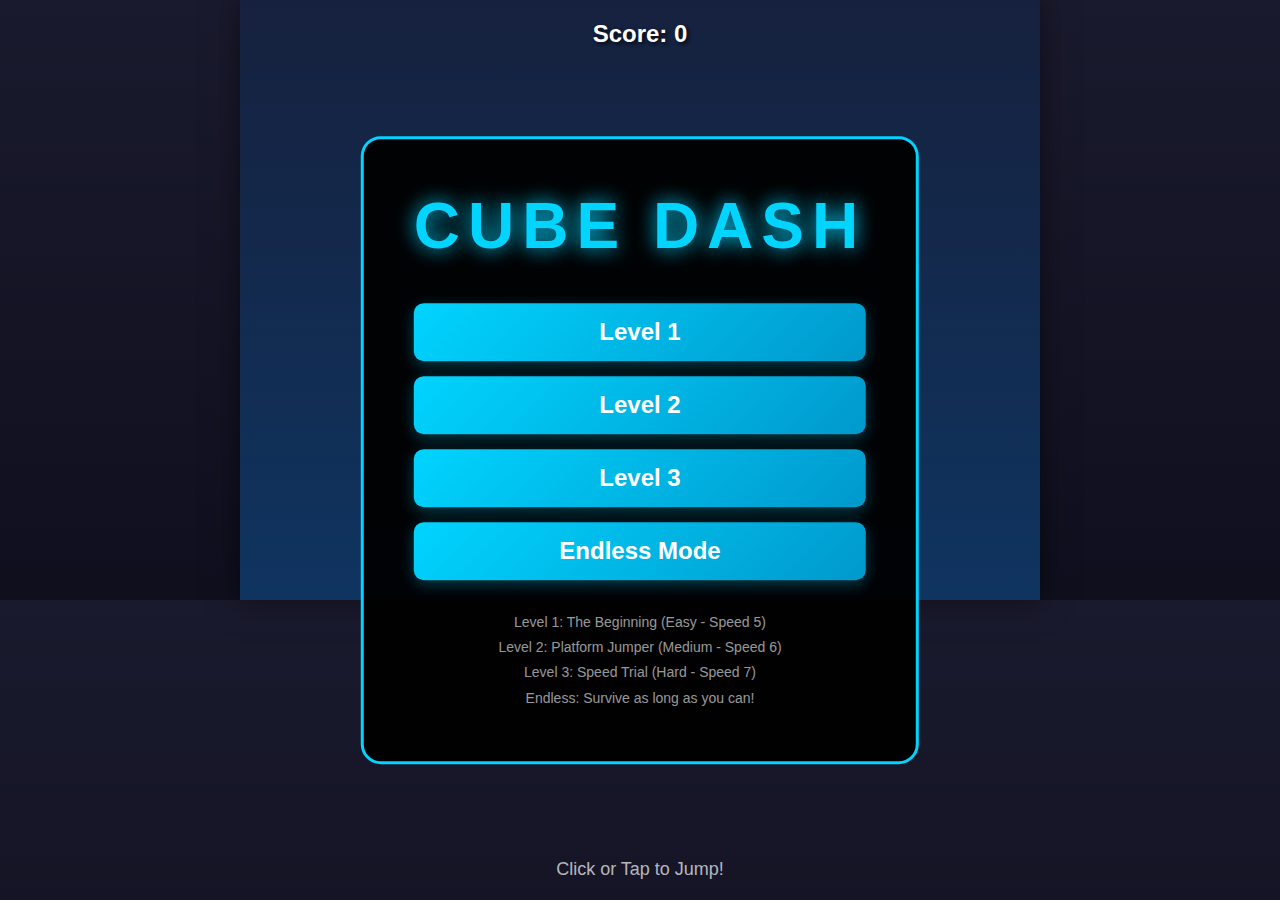
<file: geometry-dash.html>
<!DOCTYPE html>
<html lang="en">
<head>
    <meta charset="UTF-8">
    <meta name="viewport" content="width=device-width, initial-scale=1.0, user-scalable=no">
    <title>Cube Dash</title>
    <style>
        * {
            margin: 0;
            padding: 0;
            box-sizing: border-box;
        }

        body {
            overflow: hidden;
            background: linear-gradient(to bottom, #1a1a2e, #0f0f1e);
            font-family: 'Arial', sans-serif;
            touch-action: none;
        }

        #gameCanvas {
            display: block;
            margin: 0 auto;
            background: linear-gradient(to bottom, #16213e, #0f3460);
            box-shadow: 0 0 30px rgba(0, 0, 0, 0.5);
        }

        #ui {
            position: absolute;
            top: 20px;
            left: 50%;
            transform: translateX(-50%);
            color: white;
            text-align: center;
            font-size: 24px;
            font-weight: bold;
            text-shadow: 2px 2px 4px rgba(0, 0, 0, 0.8);
            pointer-events: none;
            z-index: 10;
        }

        #mainMenu {
            position: absolute;
            top: 50%;
            left: 50%;
            transform: translate(-50%, -50%);
            background: rgba(0, 0, 0, 0.95);
            padding: 50px;
            border-radius: 20px;
            color: white;
            text-align: center;
            z-index: 30;
            border: 3px solid #00d4ff;
            min-width: 400px;
        }

        #mainMenu h1 {
            font-size: 64px;
            margin-bottom: 40px;
            color: #00d4ff;
            text-shadow: 0 0 20px #00d4ff;
            letter-spacing: 8px;
        }

        .menu-buttons {
            display: flex;
            flex-direction: column;
            gap: 15px;
            margin-bottom: 20px;
        }

        .menu-btn {
            background: linear-gradient(135deg, #00d4ff, #0099cc);
            border: none;
            padding: 15px 40px;
            font-size: 24px;
            color: white;
            border-radius: 10px;
            cursor: pointer;
            font-weight: bold;
            transition: all 0.2s;
            box-shadow: 0 4px 15px rgba(0, 212, 255, 0.3);
        }

        .menu-btn:hover {
            transform: scale(1.05);
            box-shadow: 0 6px 20px rgba(0, 212, 255, 0.5);
        }

        .menu-btn:active {
            transform: scale(0.95);
        }

        #levelInfo {
            margin-top: 30px;
            font-size: 14px;
            color: rgba(255, 255, 255, 0.6);
            line-height: 1.8;
        }

        #gameOver, #levelComplete {
            position: absolute;
            top: 50%;
            left: 50%;
            transform: translate(-50%, -50%);
            background: rgba(0, 0, 0, 0.95);
            padding: 40px;
            border-radius: 20px;
            color: white;
            text-align: center;
            display: none;
            z-index: 20;
            border: 3px solid #00d4ff;
            min-width: 400px;
        }

        #gameOver h2, #levelComplete h2 {
            font-size: 48px;
            margin-bottom: 20px;
        }

        #gameOver h2 {
            color: #ff6b6b;
        }

        #levelComplete h2 {
            color: #4ecca3;
        }

        #gameOver p, #levelComplete p {
            font-size: 24px;
            margin-bottom: 30px;
        }

        #levelName {
            font-size: 18px;
            margin-top: 10px;
            color: #00d4ff;
        }

        #progress {
            font-size: 16px;
            margin-top: 5px;
            color: rgba(255, 255, 255, 0.8);
        }

        #instructions {
            position: absolute;
            bottom: 20px;
            left: 50%;
            transform: translateX(-50%);
            color: rgba(255, 255, 255, 0.7);
            font-size: 18px;
            text-align: center;
            pointer-events: none;
        }
    </style>
</head>
<body>
    <div id="mainMenu">
        <h1>CUBE DASH</h1>
        <div class="menu-buttons">
            <button class="menu-btn" onclick="startLevel(1)">Level 1</button>
            <button class="menu-btn" onclick="startLevel(2)">Level 2</button>
            <button class="menu-btn" onclick="startLevel(3)">Level 3</button>
            <button class="menu-btn" onclick="startEndless()">Endless Mode</button>
        </div>
        <div id="levelInfo">
            <p>Level 1: The Beginning (Easy - Speed 5)</p>
            <p>Level 2: Platform Jumper (Medium - Speed 6)</p>
            <p>Level 3: Speed Trial (Hard - Speed 7)</p>
            <p>Endless: Survive as long as you can!</p>
        </div>
    </div>

    <div id="ui">
        <div>Score: <span id="score">0</span></div>
        <div id="levelName"></div>
        <div id="progress"></div>
    </div>

    <div id="instructions">
        Click or Tap to Jump!
    </div>

    <canvas id="gameCanvas"></canvas>

    <div id="gameOver">
        <h2 id="gameOverTitle">Game Over!</h2>
        <p id="gameOverMessage">Final Score: <span id="finalScore">0</span></p>
        <div class="menu-buttons">
            <button class="menu-btn" id="restartBtn">Restart</button>
            <button class="menu-btn" id="menuBtn">Main Menu</button>
        </div>
    </div>

    <div id="levelComplete">
        <h2>Level Complete!</h2>
        <p>Score: <span id="levelScore">0</span></p>
        <div class="menu-buttons">
            <button class="menu-btn" id="nextLevelBtn">Next Level</button>
            <button class="menu-btn" id="menuBtn2">Main Menu</button>
        </div>
    </div>

    <script>
        const canvas = document.getElementById('gameCanvas');
        const ctx = canvas.getContext('2d');
        
        // Set canvas size
        function resizeCanvas() {
            canvas.width = Math.min(window.innerWidth, 800);
            canvas.height = Math.min(window.innerHeight, 600);
        }
        resizeCanvas();
        window.addEventListener('resize', resizeCanvas);

        // Game state
        let gameState = 'menu'; // 'menu', 'playing', 'gameOver', 'levelComplete'
        let currentMode = 'endless'; // 'endless', 'level'
        let currentLevel = 1;
        let gameRunning = false;
        let score = 0;
        let gameSpeed = 5;
        let frameCount = 0;
        let isHoldingJump = false; // For hold-to-jump mechanic
        let lastSpeedIncreaseScore = 0; // Track when we last increased speed in endless mode

        // Player (cube) object
        const player = {
            x: 100,
            y: 0,
            width: 40,
            height: 40,
            velocityY: 0,
            gravity: 0.8,
            jumpPower: -15,
            isJumping: false,
            rotation: 0,
            color: '#00d4ff'
        };

        // Ground object
        const ground = {
            y: canvas.height - 80,
            height: 80,
            color: '#1a1a2e'
        };

        player.y = ground.y - player.height;

        // Obstacles array
        let obstacles = [];
        let obstacleTimer = 0;
        let obstacleSpawnRate = 90; // frames

        // Particles array for effects
        let particles = [];

        // Level definitions
        const levels = {
            1: {
                name: "Level 1: The Beginning",
                speed: 5,
                duration: 1500, // in frames (25 seconds at 60fps)
                obstacles: [
                    { frame: 100, type: 'spike', x: 0 },
                    { frame: 200, type: 'spike', x: 0 },
                    { frame: 300, type: 'block', x: 0 },
                    { frame: 400, type: 'spike', x: 0 },
                    { frame: 450, type: 'spike', x: 40 },
                    
                    // 4 spikes in a row with orb above - teaching mechanic
                    { frame: 600, type: 'spike', x: 0 },
                    { frame: 600, type: 'spike', x: 40 },
                    { frame: 600, type: 'spike', x: 80 },
                    { frame: 600, type: 'spike', x: 120 },
                    { frame: 600, type: 'orb', x: 60 }, // Orb in the middle
                    
                    { frame: 800, type: 'platform', x: 0 },
                    { frame: 950, type: 'platform', x: 0 },
                    
                    { frame: 1100, type: 'spike', x: 0 },
                    
                    // Staircase (ascending)
                    { frame: 1250, type: 'platform', x: 0 },
                    { frame: 1330, type: 'platform', x: 0 },
                    { frame: 1410, type: 'platform', x: 0 },
                    
                    { frame: 1500, type: 'spike', x: 0 }
                ]
            },
            2: {
                name: "Level 2: Platform Jumper",
                speed: 6,
                duration: 1650,
                obstacles: [
                    { frame: 80, type: 'spike', x: 0 },
                    { frame: 160, type: 'spike', x: 0 },
                    { frame: 240, type: 'block', x: 0 },
                    
                    // 5 spikes in a row with orb above
                    { frame: 380, type: 'spike', x: 0 },
                    { frame: 380, type: 'spike', x: 40 },
                    { frame: 380, type: 'spike', x: 80 },
                    { frame: 380, type: 'spike', x: 120 },
                    { frame: 380, type: 'spike', x: 160 },
                    { frame: 380, type: 'orb', x: 80 }, // Orb in the middle
                    
                    // Platform hop sequence
                    { frame: 550, type: 'platform', x: 0 },
                    { frame: 680, type: 'platform', x: 0 },
                    { frame: 810, type: 'platform', x: 0 },
                    
                    { frame: 950, type: 'spike', x: 0 },
                    { frame: 1030, type: 'block', x: 0 },
                    
                    // High platform requiring orb
                    { frame: 1150, type: 'orb', x: 0 }, // Orb before platform
                    { frame: 1220, type: 'platform', x: 0 },
                    
                    // Staircase (ascending)
                    { frame: 1350, type: 'platform', x: 0 },
                    { frame: 1420, type: 'platform', x: 0 },
                    { frame: 1490, type: 'platform', x: 0 },
                    
                    { frame: 1600, type: 'spike', x: 0 }
                ]
            },
            3: {
                name: "Level 3: Speed Trial",
                speed: 7,
                duration: 1800,
                obstacles: [
                    { frame: 80, type: 'spike', x: 0 },
                    { frame: 160, type: 'spike', x: 0 },
                    { frame: 240, type: 'block', x: 0 },
                    
                    // 6 spikes in a row with orb above
                    { frame: 350, type: 'spike', x: 0 },
                    { frame: 350, type: 'spike', x: 40 },
                    { frame: 350, type: 'spike', x: 80 },
                    { frame: 350, type: 'spike', x: 120 },
                    { frame: 350, type: 'spike', x: 160 },
                    { frame: 350, type: 'spike', x: 200 },
                    { frame: 350, type: 'orb', x: 100 }, // Orb in the middle
                    
                    // Platform hop sequence
                    { frame: 550, type: 'platform', x: 0 },
                    { frame: 650, type: 'platform', x: 0 },
                    
                    // High platform with orb before it
                    { frame: 780, type: 'orb', x: 0 },
                    { frame: 850, type: 'platform', x: 0 },
                    
                    { frame: 980, type: 'spike', x: 0 },
                    
                    // Staircase (ascending)
                    { frame: 1080, type: 'platform', x: 0 },
                    { frame: 1140, type: 'platform', x: 0 },
                    { frame: 1200, type: 'platform', x: 0 },
                    { frame: 1260, type: 'platform', x: 0 },
                    
                    { frame: 1380, type: 'block', x: 0 },
                    
                    // 5 spikes with orb
                    { frame: 1500, type: 'spike', x: 0 },
                    { frame: 1500, type: 'spike', x: 40 },
                    { frame: 1500, type: 'spike', x: 80 },
                    { frame: 1500, type: 'spike', x: 120 },
                    { frame: 1500, type: 'spike', x: 160 },
                    { frame: 1500, type: 'orb', x: 80 },
                    
                    { frame: 1650, type: 'platform', x: 0 },
                    
                    // Final challenge - 4 spikes
                    { frame: 1750, type: 'spike', x: 0 },
                    { frame: 1750, type: 'spike', x: 40 },
                    { frame: 1750, type: 'spike', x: 80 },
                    { frame: 1750, type: 'spike', x: 120 }
                ]
            }
        };

        // Start level
        function startLevel(level) {
            currentLevel = level;
            currentMode = 'level';
            const levelData = levels[level];
            gameSpeed = levelData.speed;
            document.getElementById('mainMenu').style.display = 'none';
            document.getElementById('levelName').textContent = levelData.name;
            resetGame();
            gameState = 'playing';
            gameRunning = true;
            gameLoop();
        }

        // Start endless mode
        function startEndless() {
            currentMode = 'endless';
            gameSpeed = 5;
            document.getElementById('mainMenu').style.display = 'none';
            document.getElementById('levelName').textContent = 'Endless Mode';
            document.getElementById('progress').textContent = '';
            resetGame();
            gameState = 'playing';
            gameRunning = true;
            gameLoop();
        }

        // Reset game state
        function resetGame() {
            score = 0;
            frameCount = 0;
            obstacles = [];
            particles = [];
            player.y = ground.y - player.height;
            player.velocityY = 0;
            player.isJumping = false;
            player.rotation = 0;
            obstacleTimer = 0;
            lastSpeedIncreaseScore = 0;
            document.getElementById('score').textContent = score;
            document.getElementById('ui').style.display = 'block';
            document.getElementById('instructions').style.display = 'block';
        }

        // Create obstacle
        function createObstacle(type, xOffset = 0) {
            if (type === 'spike') {
                obstacles.push({
                    x: canvas.width + xOffset,
                    y: ground.y - 40,
                    width: 40,
                    height: 40,
                    type: 'spike',
                    color: '#ff6b6b'
                });
            } else if (type === 'block') {
                // Red block - deadly from all sides
                obstacles.push({
                    x: canvas.width + xOffset,
                    y: ground.y - 60,
                    width: 60,
                    height: 60,
                    type: 'block',
                    color: '#ff4444'
                });
            } else if (type === 'platform') {
                // Green platform - safe to land on top
                obstacles.push({
                    x: canvas.width + xOffset,
                    y: ground.y - 60,
                    width: 60,
                    height: 60,
                    type: 'platform',
                    color: '#4ecca3'
                });
            } else if (type === 'orb') {
                // Yellow orb - allows double jump when clicked
                obstacles.push({
                    x: canvas.width + xOffset,
                    y: ground.y - 150, // Positioned in the air
                    width: 30,
                    height: 30,
                    type: 'orb',
                    color: '#ffd93d',
                    activated: false,
                    pulsePhase: 0 // For animation
                });
            }
        }

        // Create random obstacle for endless mode
        function createRandomObstacle() {
            const types = ['spike', 'block', 'platform', 'double', 'triple', 'platformHop', 'orb', 'longSpikes'];
            const type = types[Math.floor(Math.random() * types.length)];
            
            if (type === 'spike') {
                createObstacle('spike');
            } else if (type === 'block') {
                createObstacle('block');
            } else if (type === 'platform') {
                createObstacle('platform');
            } else if (type === 'double') {
                // Two spikes right next to each other
                createObstacle('spike', 0);
                createObstacle('spike', 40);
            } else if (type === 'triple') {
                // Three spikes in a row
                createObstacle('spike', 0);
                createObstacle('spike', 40);
                createObstacle('spike', 80);
            } else if (type === 'platformHop') {
                // Two platforms with gap
                createObstacle('platform', 0);
                createObstacle('platform', 150);
            } else if (type === 'orb') {
                // Yellow orb for double jump
                createObstacle('orb', 0);
            } else if (type === 'longSpikes') {
                // 5 spikes with orb above (challenging pattern)
                createObstacle('spike', 0);
                createObstacle('spike', 40);
                createObstacle('spike', 80);
                createObstacle('spike', 120);
                createObstacle('spike', 160);
                createObstacle('orb', 80); // Orb in the middle
            }
        }

        // Create particle effect
        function createParticles(x, y, color) {
            for (let i = 0; i < 8; i++) {
                particles.push({
                    x: x,
                    y: y,
                    vx: (Math.random() - 0.5) * 8,
                    vy: (Math.random() - 0.5) * 8,
                    life: 30,
                    color: color
                });
            }
        }

        // Jump function
        function jump() {
            if (!gameRunning) return;
            
            // Check if touching an orb for double jump
            for (let obstacle of obstacles) {
                if (obstacle.type === 'orb' && !obstacle.activated && checkCollision(player, obstacle)) {
                    // Activate orb - allow jump in mid-air
                    player.velocityY = player.jumpPower;
                    obstacle.activated = true;
                    createParticles(obstacle.x + obstacle.width / 2, obstacle.y + obstacle.height / 2, obstacle.color);
                    createParticles(player.x + player.width / 2, player.y + player.height / 2, player.color);
                    player.isJumping = true;
                    return;
                }
            }
            
            // Normal jump (only when on ground)
            if (!player.isJumping && gameRunning) {
                player.velocityY = player.jumpPower;
                player.isJumping = true;
                createParticles(player.x + player.width / 2, player.y + player.height, player.color);
            }
        }

        // Input handling - Mouse
        canvas.addEventListener('mousedown', () => {
            isHoldingJump = true;
            if (gameRunning) jump();
        });

        canvas.addEventListener('mouseup', () => {
            isHoldingJump = false;
        });

        // Input handling - Touch
        canvas.addEventListener('touchstart', (e) => {
            e.preventDefault();
            isHoldingJump = true;
            if (gameRunning) jump();
        });

        canvas.addEventListener('touchend', (e) => {
            e.preventDefault();
            isHoldingJump = false;
        });

        // Input handling - Keyboard
        document.addEventListener('keydown', (e) => {
            if ((e.code === 'Space' || e.code === 'ArrowUp') && gameRunning) {
                e.preventDefault();
                if (!isHoldingJump) {
                    isHoldingJump = true;
                    jump();
                }
            }
        });

        document.addEventListener('keyup', (e) => {
            if (e.code === 'Space' || e.code === 'ArrowUp') {
                e.preventDefault();
                isHoldingJump = false;
            }
        });

        // Button handlers
        document.getElementById('restartBtn').addEventListener('click', () => {
            document.getElementById('gameOver').style.display = 'none';
            if (currentMode === 'level') {
                startLevel(currentLevel);
            } else {
                startEndless();
            }
        });

        document.getElementById('menuBtn').addEventListener('click', showMenu);
        document.getElementById('menuBtn2').addEventListener('click', showMenu);

        document.getElementById('nextLevelBtn').addEventListener('click', () => {
            document.getElementById('levelComplete').style.display = 'none';
            if (currentLevel < 3) {
                startLevel(currentLevel + 1);
            } else {
                showMenu();
            }
        });

        function showMenu() {
            document.getElementById('gameOver').style.display = 'none';
            document.getElementById('levelComplete').style.display = 'none';
            document.getElementById('ui').style.display = 'none';
            document.getElementById('instructions').style.display = 'none';
            document.getElementById('mainMenu').style.display = 'block';
            gameState = 'menu';
            gameRunning = false;
        }

        // Collision detection
        function checkCollision(rect1, rect2) {
            return rect1.x < rect2.x + rect2.width &&
                   rect1.x + rect1.width > rect2.x &&
                   rect1.y < rect2.y + rect2.height &&
                   rect1.y + rect1.height > rect2.y;
        }

        // Check if player is landing on top of an obstacle
        function isLandingOnTop(playerRect, obstacleRect) {
            // Check if player's bottom is near obstacle's top
            const bottomY = playerRect.y + playerRect.height;
            const tolerance = 15; // Pixels of tolerance for landing detection
            
            return bottomY >= obstacleRect.y && 
                   bottomY <= obstacleRect.y + tolerance &&
                   playerRect.velocityY >= 0; // Player is falling down
        }

        // Update game
        function update() {
            if (!gameRunning) return;

            frameCount++;

            // Update progress for levels
            if (currentMode === 'level') {
                const levelData = levels[currentLevel];
                const progress = Math.min(100, Math.floor((frameCount / levelData.duration) * 100));
                document.getElementById('progress').textContent = `Progress: ${progress}%`;

                // Check level completion
                if (frameCount >= levelData.duration && obstacles.length === 0) {
                    levelComplete();
                    return;
                }

                // Spawn level obstacles
                const obstaclesAtFrame = levelData.obstacles.filter(obs => obs.frame === frameCount);
                obstaclesAtFrame.forEach(obstacleData => {
                    createObstacle(obstacleData.type, obstacleData.x);
                });
            } else {
                // Endless mode - spawn random obstacles
                obstacleTimer++;
                if (obstacleTimer > obstacleSpawnRate) {
                    createRandomObstacle();
                    obstacleTimer = 0;
                }

                // Increase difficulty in endless mode every 10 obstacles
                if (score > 0 && score >= lastSpeedIncreaseScore + 10) {
                    gameSpeed += 0.5;
                    obstacleSpawnRate = Math.max(50, obstacleSpawnRate - 5);
                    lastSpeedIncreaseScore = score;
                }
            }

            // Update player physics
            player.velocityY += player.gravity;
            player.y += player.velocityY;

            // Ground collision
            if (player.y + player.height >= ground.y) {
                player.y = ground.y - player.height;
                player.velocityY = 0;
                player.isJumping = false;
                player.rotation = Math.round(player.rotation / 90) * 90;
            }

            // Handle hold-to-jump when on ground
            if (isHoldingJump && !player.isJumping && player.y + player.height >= ground.y - 1) {
                jump();
            }

            // Rotate cube while jumping
            if (player.isJumping) {
                player.rotation += 8;
            }

            // Update obstacles
            for (let i = obstacles.length - 1; i >= 0; i--) {
                obstacles[i].x -= gameSpeed;

                // Check collision
                if (checkCollision(player, obstacles[i])) {
                    // Orbs are not deadly - they're activated by clicking
                    if (obstacles[i].type === 'orb') {
                        // Orb interaction is handled in jump() function
                        continue;
                    }
                    // Special handling for platform blocks
                    else if (obstacles[i].type === 'platform' && isLandingOnTop(player, obstacles[i])) {
                        // Safe landing on platform - player lands on top
                        player.y = obstacles[i].y - player.height;
                        player.velocityY = 0;
                        player.isJumping = false;
                        player.rotation = Math.round(player.rotation / 90) * 90;
                        
                        // Handle hold-to-jump on platform
                        if (isHoldingJump) {
                            jump();
                        }
                    } else {
                        // Deadly collision
                        gameOver();
                        return;
                    }
                }

                // Update orb animation
                if (obstacles[i].type === 'orb') {
                    obstacles[i].pulsePhase += 0.1;
                }

                // Remove off-screen obstacles and add score
                if (obstacles[i].x + obstacles[i].width < 0) {
                    obstacles.splice(i, 1);
                    score++;
                    document.getElementById('score').textContent = score;
                }
            }

            // Update particles
            for (let i = particles.length - 1; i >= 0; i--) {
                particles[i].x += particles[i].vx;
                particles[i].y += particles[i].vy;
                particles[i].life--;
                if (particles[i].life <= 0) {
                    particles.splice(i, 1);
                }
            }
        }

        // Draw game
        function draw() {
            // Clear canvas
            ctx.clearRect(0, 0, canvas.width, canvas.height);

            if (gameState === 'menu') return;

            // Draw background grid
            ctx.strokeStyle = 'rgba(255, 255, 255, 0.1)';
            ctx.lineWidth = 1;
            for (let i = 0; i < canvas.width; i += 40) {
                ctx.beginPath();
                ctx.moveTo(i - (frameCount * gameSpeed % 40), 0);
                ctx.lineTo(i - (frameCount * gameSpeed % 40), canvas.height);
                ctx.stroke();
            }

            // Draw ground
            ctx.fillStyle = ground.color;
            ctx.fillRect(0, ground.y, canvas.width, ground.height);
            
            ctx.strokeStyle = '#00d4ff';
            ctx.lineWidth = 3;
            ctx.beginPath();
            ctx.moveTo(0, ground.y);
            ctx.lineTo(canvas.width, ground.y);
            ctx.stroke();

            // Draw obstacles
            obstacles.forEach(obstacle => {
                if (obstacle.type === 'spike') {
                    ctx.fillStyle = obstacle.color;
                    ctx.beginPath();
                    ctx.moveTo(obstacle.x, obstacle.y + obstacle.height);
                    ctx.lineTo(obstacle.x + obstacle.width / 2, obstacle.y);
                    ctx.lineTo(obstacle.x + obstacle.width, obstacle.y + obstacle.height);
                    ctx.closePath();
                    ctx.fill();
                    
                    ctx.strokeStyle = '#fff';
                    ctx.lineWidth = 2;
                    ctx.stroke();
                } else if (obstacle.type === 'platform') {
                    // Platform block - green with safe top indicator
                    ctx.fillStyle = obstacle.color;
                    ctx.fillRect(obstacle.x, obstacle.y, obstacle.width, obstacle.height);
                    ctx.strokeStyle = '#fff';
                    ctx.lineWidth = 2;
                    ctx.strokeRect(obstacle.x, obstacle.y, obstacle.width, obstacle.height);
                    
                    // Draw safe top indicator (bright line on top)
                    ctx.strokeStyle = '#6fffb0';
                    ctx.lineWidth = 4;
                    ctx.beginPath();
                    ctx.moveTo(obstacle.x, obstacle.y);
                    ctx.lineTo(obstacle.x + obstacle.width, obstacle.y);
                    ctx.stroke();
                } else if (obstacle.type === 'orb') {
                    // Yellow orb - pulsing circle
                    const centerX = obstacle.x + obstacle.width / 2;
                    const centerY = obstacle.y + obstacle.height / 2;
                    const pulseSize = obstacle.activated ? 0.5 : 1 + Math.sin(obstacle.pulsePhase) * 0.15;
                    const radius = (obstacle.width / 2) * pulseSize;
                    
                    // Draw outer glow
                    if (!obstacle.activated) {
                        ctx.shadowBlur = 20;
                        ctx.shadowColor = obstacle.color;
                    }
                    
                    // Draw orb circle
                    ctx.fillStyle = obstacle.activated ? 'rgba(255, 217, 61, 0.3)' : obstacle.color;
                    ctx.beginPath();
                    ctx.arc(centerX, centerY, radius, 0, Math.PI * 2);
                    ctx.fill();
                    
                    // Draw orb outline
                    ctx.strokeStyle = '#fff';
                    ctx.lineWidth = 2;
                    ctx.stroke();
                    
                    // Draw inner shine
                    if (!obstacle.activated) {
                        ctx.fillStyle = 'rgba(255, 255, 255, 0.6)';
                        ctx.beginPath();
                        ctx.arc(centerX - radius * 0.3, centerY - radius * 0.3, radius * 0.3, 0, Math.PI * 2);
                        ctx.fill();
                    }
                    
                    ctx.shadowBlur = 0;
                } else {
                    // Regular block (red) - deadly from all sides
                    ctx.fillStyle = obstacle.color;
                    ctx.fillRect(obstacle.x, obstacle.y, obstacle.width, obstacle.height);
                    ctx.strokeStyle = '#fff';
                    ctx.lineWidth = 2;
                    ctx.strokeRect(obstacle.x, obstacle.y, obstacle.width, obstacle.height);
                }
            });

            // Draw particles
            particles.forEach(particle => {
                ctx.fillStyle = particle.color;
                ctx.globalAlpha = particle.life / 30;
                ctx.fillRect(particle.x, particle.y, 4, 4);
                ctx.globalAlpha = 1;
            });

            // Draw player
            ctx.save();
            ctx.translate(player.x + player.width / 2, player.y + player.height / 2);
            ctx.rotate(player.rotation * Math.PI / 180);
            
            ctx.fillStyle = player.color;
            ctx.fillRect(-player.width / 2, -player.height / 2, player.width, player.height);
            
            ctx.strokeStyle = '#fff';
            ctx.lineWidth = 3;
            ctx.strokeRect(-player.width / 2, -player.height / 2, player.width, player.height);
            
            ctx.strokeStyle = 'rgba(255, 255, 255, 0.3)';
            ctx.lineWidth = 2;
            ctx.strokeRect(-player.width / 2 + 5, -player.height / 2 + 5, player.width - 10, player.height - 10);
            
            ctx.restore();

            ctx.shadowBlur = 20;
            ctx.shadowColor = player.color;
            ctx.strokeStyle = player.color;
            ctx.lineWidth = 2;
            ctx.strokeRect(player.x, player.y, player.width, player.height);
            ctx.shadowBlur = 0;
        }

        // Game over
        function gameOver() {
            gameRunning = false;
            gameState = 'gameOver';
            document.getElementById('finalScore').textContent = score;
            document.getElementById('gameOver').style.display = 'block';
            document.getElementById('instructions').style.display = 'none';
            
            createParticles(player.x + player.width / 2, player.y + player.height / 2, '#ff6b6b');
            createParticles(player.x + player.width / 2, player.y + player.height / 2, '#ffd93d');
            createParticles(player.x + player.width / 2, player.y + player.height / 2, player.color);
        }

        // Level complete
        function levelComplete() {
            gameRunning = false;
            gameState = 'levelComplete';
            document.getElementById('levelScore').textContent = score;
            document.getElementById('levelComplete').style.display = 'block';
            document.getElementById('instructions').style.display = 'none';
            
            // Show appropriate next level button
            if (currentLevel >= 3) {
                document.getElementById('nextLevelBtn').textContent = 'Back to Menu';
            } else {
                document.getElementById('nextLevelBtn').textContent = 'Next Level';
            }

            createParticles(player.x + player.width / 2, player.y + player.height / 2, '#4ecca3');
            createParticles(player.x + player.width / 2, player.y + player.height / 2, player.color);
        }

        // Game loop
        function gameLoop() {
            update();
            draw();
            if (gameRunning) {
                requestAnimationFrame(gameLoop);
            } else if (particles.length > 0) {
                let particleLoop = setInterval(() => {
                    draw();
                    if (particles.length === 0) {
                        clearInterval(particleLoop);
                    }
                }, 1000 / 60);
            }
        }
    </script>
</body>
</html>
</file>
